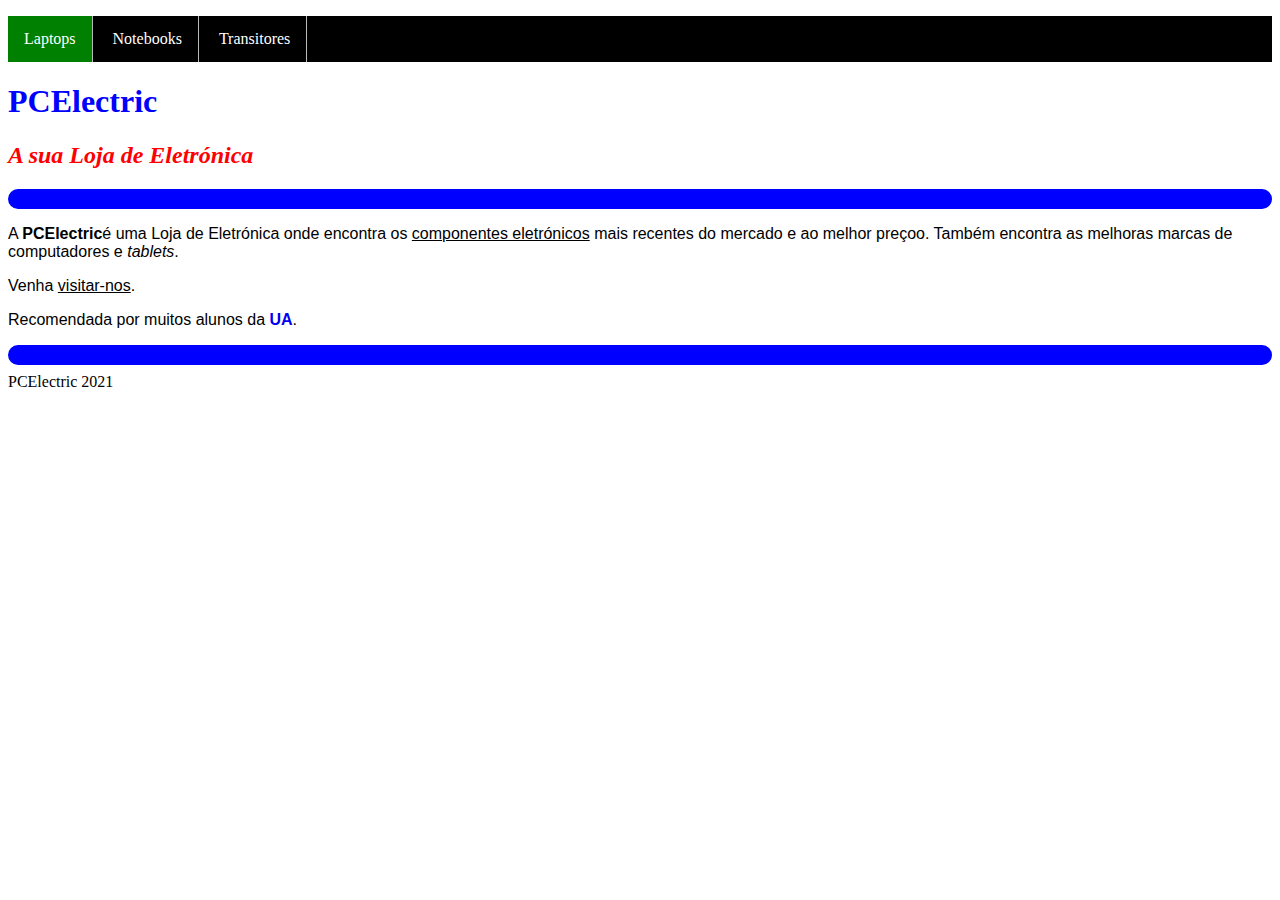
<file: index.html>
<!DOCTYPE html>
<html lang="en">
<head>
    <meta charset="UTF-8">
    <meta http-equiv="X-UA-Compatible" content="IE=edge">
    <meta name="viewport" content="width=device-width, initial-scale=1.0">
    <title>Document</title>

    <link rel="stylesheet" href="styles.css">
</head>

<body>

    <ul class="menuv">
        <li class="active"><a href="laptops.html">Laptops</a></li>
        <li><a href="notebooks.html">Notebooks</a></li>
        <li><a href="transitores.html">Transitores</a></li>

    </ul>

    <h1>PCElectric</h1>
    <h2>A sua Loja de Eletrónica</h2>

    <hr>
    <p>A <strong>PCElectric</strong>é uma Loja de Eletrónica onde encontra os <u>componentes eletrónicos</u> mais recentes do mercado e ao melhor preçoo.
    Também encontra as melhoras marcas de computadores e <i>tablets</i>.</p>  

    <p>Venha <ins>visitar-nos</ins>.</p>

    <p>Recomendada por muitos alunos da <a href="http://www.ua.pt" id="link_site_ua">UA</a>.
</p>

<hr>
PCElectric 2021
</body>
</html>
</file>
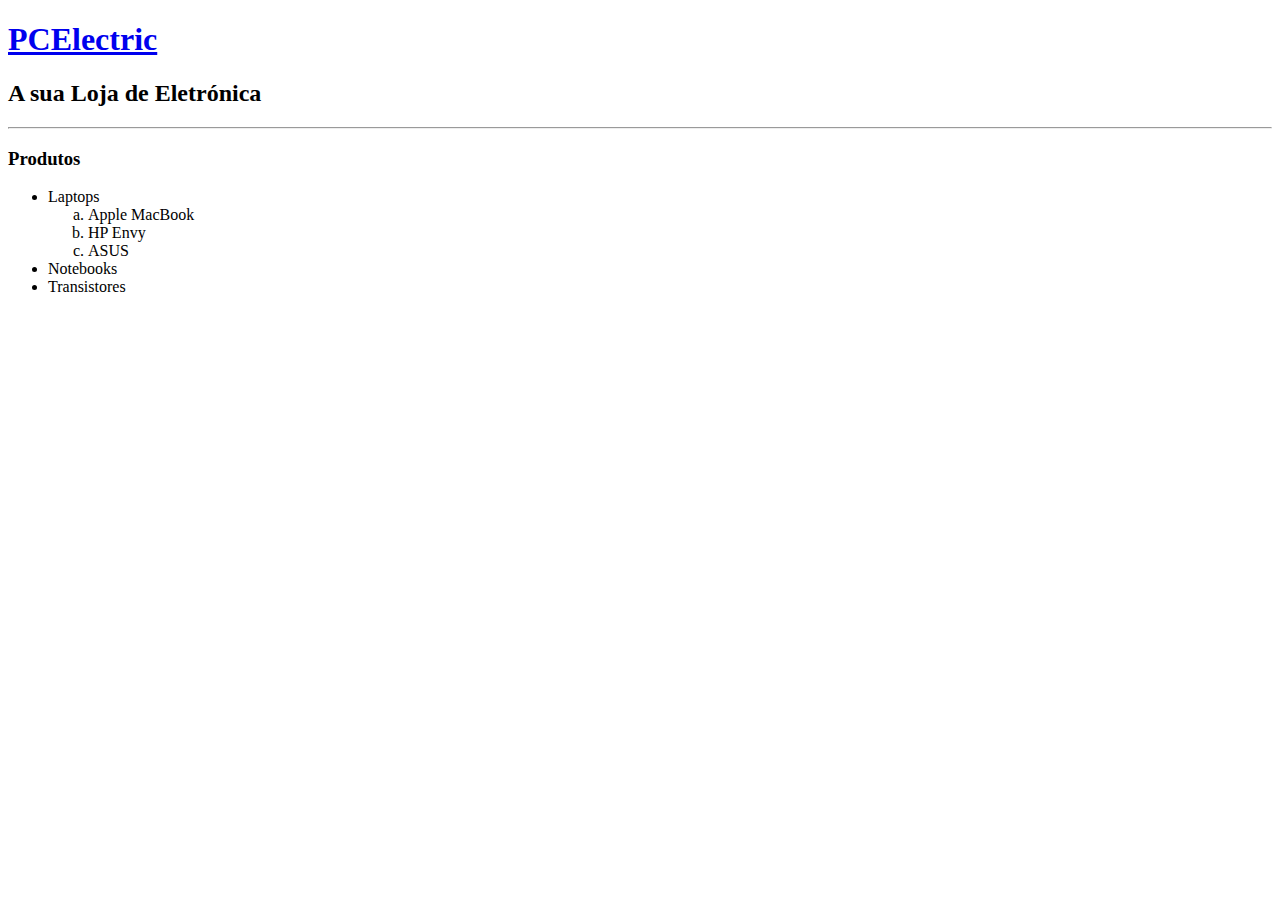
<file: laptops.html>
<!DOCTYPE html>
<html lang="en">
<head>
    <meta charset="UTF-8">
    <meta http-equiv="X-UA-Compatible" content="IE=edge">
    <meta name="viewport" content="width=device-width, initial-scale=1.0">
    <title>Document</title>
</head>
<body>
    
    <h1><a href="index01.html">PCElectric</a></h1>
    <h2>A sua Loja de Eletrónica</h2>

    <hr>

    <h3>Produtos</h3>

    <ul>
        <li>Laptops</li>
            <ol type="a">
                <li>Apple MacBook</li>
                <li>HP Envy</li>
                <li>ASUS</li>
            </ol>
        

        <li>Notebooks</li>
        
        <li>Transistores</li>
    </ul>
    
</body>
</html>
</file>
<file: styles.css>
/*ex5*/
h1 {
    color: blue;

}

h2 {
    color:red;
    font-style: italic;
}

/*ex6*/
p {
    font-size: medium;
    font-family: 'Lucida Sans', 'Lucida Sans Regular', 'Lucida Grande', 'Lucida Sans Unicode', Geneva, Verdana, sans-serif;
}

/*ex7*/
hr {
    border-width: 10px;
    border-color: blue;
    border-style: solid; /*sem esta linha (e meter o border-color: blue), o hr aparece blue com sombra, ie aparece em 3D)*/    
    border-radius: 20px;
}

/*ex8*/
#link_site_ua {
    text-decoration: none;
    font-weight: bold;
}

#link:link
/*usar pseudo classes de modo que, sempre de um estado x, aparece y. São boas práticas*/


/*no caso de já ter vistado, isto acontece*/
#ua:visited {
    color:chocolate;
}

/*fim do cod q fiz da aula04*/

ul.menuv { 
    /*
    width: 200px; 
    # aqui NÃO escrever width pq estou a limitar o espaco*/
    padding: 0;
    background-color: black;  
    list-style: none; /*tira os pontinhos de lista*/
    /*
    display: flex;
    */
}

/*como meter o menu em horizontal??

escrevo dosplay: inline-block
em ul.menu li

#isto faz q os elemets fiquem uns a seguir dos outrs (na msm linha)

outra solucao poderia ser 
display flex
em ul.menuv{}

*/
    
ul.menuv li{
    padding: 14px 16px;
    border-right: 1px solid #bbb; 
    text-align: center;
    
    display: inline-block;
    /**/
} 
      

ul.menuv li.active {
    background-color: green;
}

ul.menuv li a {
    text-decoration: none;
    color: white;

}

        
/*ex4*/
/*

testar

border: 1px dotted red (tracejado)

border-collapse: separate ("junta" as linhas de border e margem numa so numa)*/
</file>
